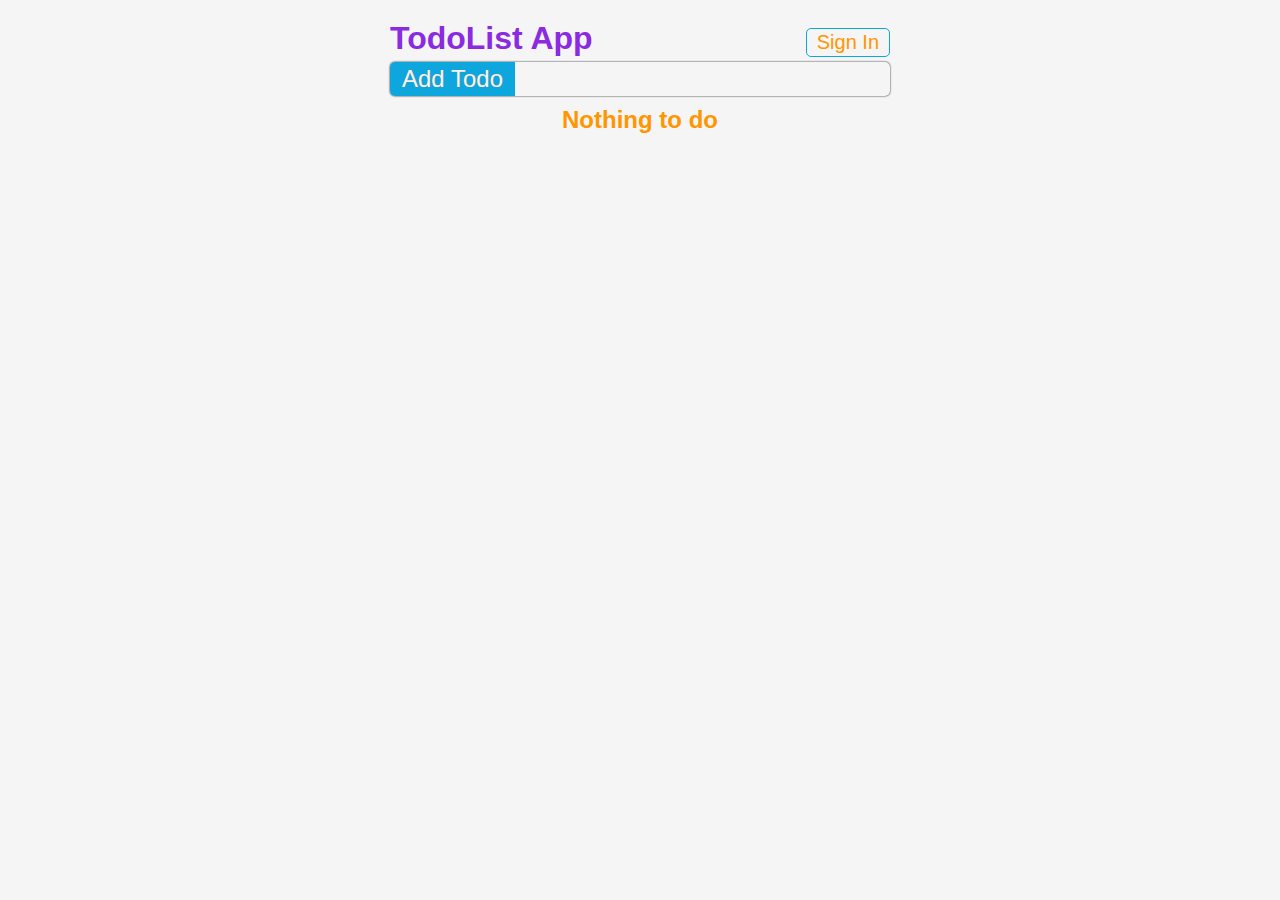
<file: index.html>
<!DOCTYPE html>
<html lang="en">
<head>
    <meta charset="UTF-8">
    <meta http-equiv="X-UA-Compatible" content="IE=edge">
    <meta name="viewport" content="width=device-width, initial-scale=1.0">
    <title>ToDo</title>
    <link rel="stylesheet" href="styles.css">
</head>
<body>
    <div id="modal">
        <div class="modal-box">
            <span>&times;</span>
            <div class="signin">
                <input type="text" placeholder="enter a name">
                <button>Sign In</button>
            </div>

        </div>

    </div>

    <header>
<div class="logo-wrap">
    <h1>TodoList App</h1>
    <p>Sign In</p>
</div>
<div class="todo-add">
    <button id="add-btn">Add Todo</button>
    <input id="todo-input" type="text">
</div>
    </header>
    <main>
        <h2 id="info-msg">Nothing to do</h2>
        <ul></ul>
    </main>
    
    <!--javasccrirt-->
    <script src="main.js"></script>
</body>
</html>
</file>
<file: styles.css>
@import url('https://fonts.googleapis.com/css2?family=Quicksand&family=Roboto:wght@300&display=swap');

*{
    margin: 0;
    padding: 0;
    box-sizing: border-box;
    font-family: "Heebo" , sans-serif;
}

body{
    background-color: whitesmoke;
    padding: 0 20px;
}

header{
    max-width: 500px;
    margin: 0 auto;
}
.logo-wrap{
    padding-top: 20px;
    padding-bottom: 5px;
    color: blueviolet;
    display: flex;
    align-items: baseline;
    justify-content: space-between;

}
.logo-wrap p{
    font-size: 20px;
    color: #ff9600;
    padding: 2px 10px;
    border: 1px solid #0da7de;
    border-radius: 5px;
}
.logo-wrap p:active{
    background-color: #0da7de;
}
.todo-add *{
    background-color: transparent;
    text-shadow: 0 0 1px gray;
    font-size: 24px;
    outline: none;
    border: none;
    font-weight: lighter;
}
.todo-add{
    width: 100%;
    display: flex;
    justify-content: space-between;
    background-color: whitesmoke;
    border-radius: 5px;
    box-shadow: 0 0 2px black;
}

.todo-add > input{
    width: 75%;
    padding: 3px;
    color: #0da7de;
}
.todo-add > button{
    border-top-left-radius: 5px;
    border-bottom-left-radius: 5px;
    background-color: #0da7de;
    color: whitesmoke;
    width: 25%;
}

.todo-add > button:active{
    background-color: #0da7de;
}

main{
    max-width: 500px;
    margin: 0 auto;
    padding: 10px 0;
}

main h2 {
    color: #ff9600;
    text-align: center;
}

main ul {
    margin-top: 30px;
    list-style: none;
}

/*modal styling*/
#modal {
    background-color: #ff9600;
    position: fixed;
    height: 100vh;
    width: 100vw;
    z-index: 1;
    left: 0;
    top: 0;
    display: none;
    padding: 30px;

}
#modal .modal-box{
    background-color: #0da7de;
    display: flex;
    flex-direction: column;
    padding: 0 30px;
    margin: auto;
    width: 500px;
    height: 50%;
    border-radius: 5px;
    box-shadow: 0 0 2px gray;
}
#modal span{
    width: 10%;
    color: gray;
    font-size: 50px;
    text-align: center;
    right: 0;
}
#modal .sign-in{
    flex-grow: 1;
    display: flex;
    flex-direction: column;
    width: 100%;

}#modal .sign-in *{
    font-size: 22px;
    outline: none;
    border: 1px solid white;
    color: white;
    padding: 10px;
    text-align: center;
    border-radius: 5px;
    background-color: transparent;
    width: 95%;
    margin: 10px auto;
}
#modal .sign-in button:active{
    background-color: #ff9600;
}
</file>
